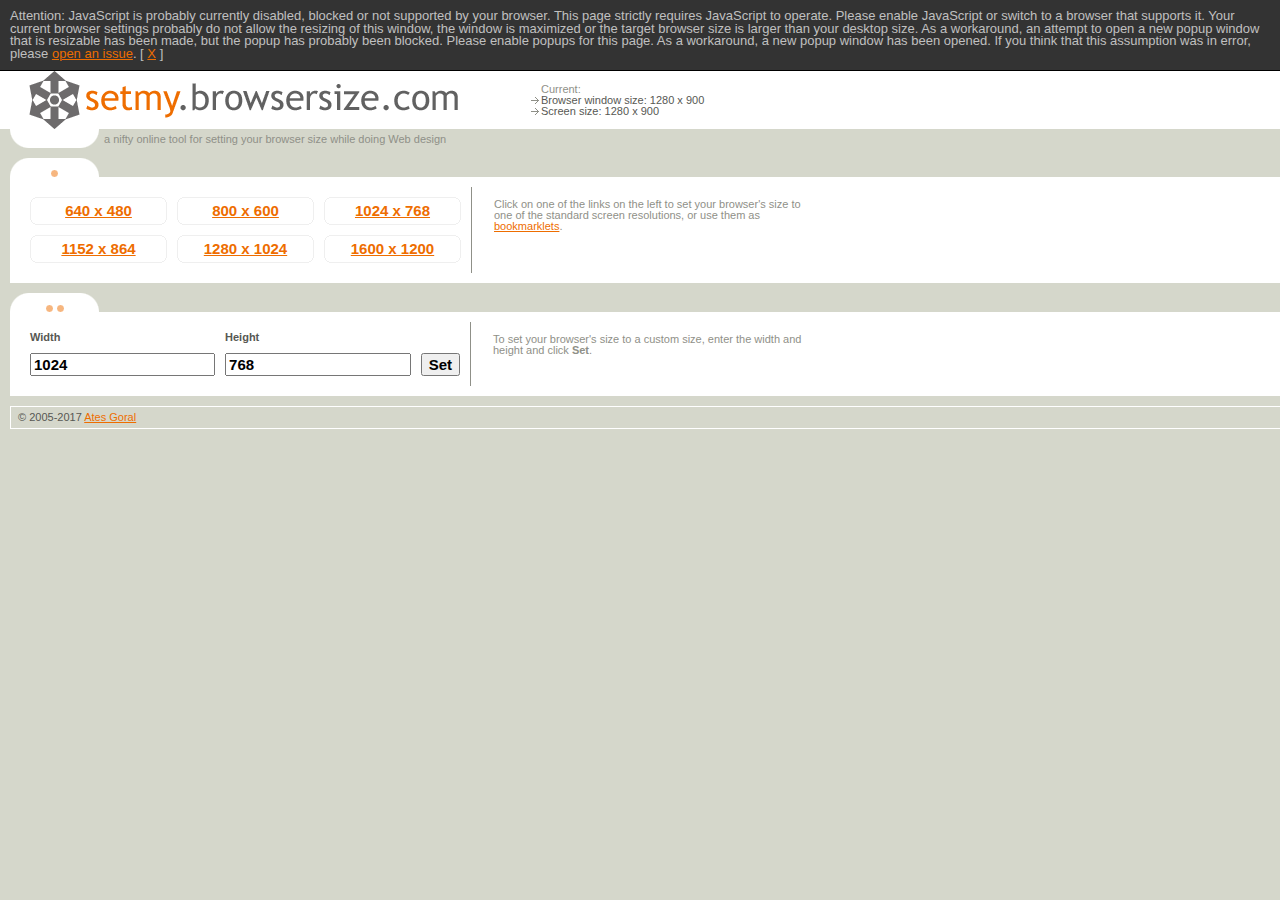
<file: index.html>
<html lang="en">
<head>
<title>browsersize.com</title>
<meta charset="UTF-8">
<meta name="keywords" content="browser size screen resolution set resize">
<meta name="author" content="Ates Goral">
<meta name="description" content="A nifty online tool for setting your browser size while doing Web design.">
<link rel="stylesheet" href="main.css?200812271631">
<script>
function $(id) { return document.getElementById(id); }

function init() {
    var resizeWindow = function (w, h) {
        var n = window, d = document, s = n.screen;

        function r(o) {
            n.resizeTo(Number(w) + o, h);

            return n.innerWidth || d.body.clientWidth;
        }

        function c(t, u) {
            return t > u ? (t - u) >> 1 : 0;
        }

        if (r(1) == r(0)) {
            if (typeof p == "undefined" || p.closed) {
                $("info").className = "no_popup";

                p = n.open(n.location.href, "resize_popup",
                    "menubar,toolbar,location,directories,status,resizable,titlebar,"
                        .split(",").join("=yes,")
                    + ",width=" + w + ",height=" + h
                    + ",left=" + c(s.width, w) + ",top=" + c(s.height, h));
            } else {
                p.focus();
            }

            p.resizeTo(w, h);
            n = p;
        }

        if (w > s.width || h > s.height) {
            n.moveTo(0, 0);
        }
    };

    if (window.name == "resize_popup" && window.opener) {
        window.opener.$("info").className = "no_resize";
    }

    var anchors = $("sizes").getElementsByTagName("a");

    for (var i = 0; i < anchors.length; i++) {
        var anchor = anchors[i];

        anchor.href =
            "javascript:(" + resizeWindow.toString().replace(/\s/g, "")
                .replace(/(function(?!\()|return|typeof|var)/g, "$1 ")
            + ")(" + anchor.innerHTML.replace(/ x/, ",") + ");";
    }

    $("set_custom").onclick = function () {
        resizeWindow($("width").value, $("height").value);
    };

    var tokens = /\?(\d+)x(\d+)(!?)$/.exec(window.location.search);

    if (tokens) {
        resizeWindow(tokens[1], tokens[2]);

        if (tokens[3] == "!") {
            window.history.back();
        }
    }

    function updateSizes() {
        var uniwin = {
            width: window.innerWidth || document.documentElement.clientWidth
                || document.body.offsetWidth,
            height: window.innerHeight || document.documentElement.clientHeight
                || document.body.offsetHeight
        };

        $("info_sw").innerHTML = screen.width;
        $("info_sh").innerHTML = screen.height;
        $("info_ww").innerHTML = uniwin.width;
        $("info_wh").innerHTML = uniwin.height;
    }

    updateSizes();

    window.addEventListener('resize', updateSizes);
}

function dismissInfo() {
    $("info").className = "hidden";
}
</script>
</head>

<body class="setmy">

<table cellspacing="0" cellpadding="0" border="0" width="100%">
<tr id="info" class="no_js">
    <td colspan="3">
        <span id="info_label">Attention: </span>
        <span class="info_text" id="info_text_no_js">
            JavaScript is probably currently disabled, blocked or not supported
            by your browser. This page strictly requires JavaScript to operate.
            Please enable JavaScript or switch to a browser that supports it.
        </span>
        <span class="info_text" id="info_text_resize_common">
            Your current browser settings probably do not allow the resizing of
            this window, the window is maximized or the target browser size is
            larger than your desktop size.
        </span>
        <span class="info_text" id="info_text_no_popup">
            As a workaround, an attempt to open a new popup window that is
            resizable has been made, but the popup has probably been blocked.
            Please enable popups for this page.
        </span>
        <span class="info_text" id="info_text_no_resize">
            As a workaround, a new popup window has been opened.
        </span>
        If you think that this assumption was in error, please
        <a href="https://github.com/atesgoral/browsersize.com/issues">open an issue</a>.
        <span id="info_dismiss">[ <a href="javascript:dismissInfo()">X</a> ]</span>
    </td>
</tr>
<script type="text/javascript">dismissInfo()</script>
<tr class="white">
    <td width="10"><img src="i/s.gif" width="10" alt=""></td>
    <td width="521">
        <table cellspacing="0" cellpadding="0" border="0" width="521">
            <tr><td width="521" id="sector_8"><a href="/" class="sub"><img src="i/setmy_logo_a.gif" width="89" height="58" alt="" border="0"><img src="i/setmy_logo_b.gif" width="81" height="58" alt="setmy" border="0"><img src="i/setmy_logo_c.gif" width="1" height="58" alt="" border="0"><img src="i/domain.gif" width="291" height="58" alt=".browsersize.com" border="0"><img src="i/w.gif" width="59" height="58" border="0" alt=""></a></td></tr>
        </table>
    </td>
    <td class="v_middle">
        <table border="0" cellpadding="0" cellspacing="0">
            <tr>
                <td width="10"></td>
                <td class="lighter">Current:</td>
            </tr>
            <tr>
                <td class="v_middle"><img src="i/arrow_r.gif" width="8" height="7" alt=""></td>
                <td>Browser window size: <span id="info_ww">?</span> x <span id="info_wh">?</span></td>
            </tr>
            <tr>
                <td class="v_middle"><img src="i/arrow_r.gif" width="8" height="7" alt=""></td>
                <td>Screen size: <span id="info_sw">?</span> x <span id="info_sh">?</span></td>
            </tr>
        </table>
    </td>
</tr>
<tr>
    <td rowspan="7"></td>
    <td colspan="2">
        <table cellspacing="0" cellpadding="0" border="0" width="521">
            <tr>
                <td width="89" height="19" id="sector_16"><img src="i/round_b.gif" width="89" height="19" alt=""></td>
                <td width="432" class="desc">a nifty online tool for setting your browser size while doing Web design</td>
            </tr>
            <tr><td height="10" colspan="2"></td></tr>
            <tr>
                <td height="19" id="sector_16" class="tab"><img src="i/tabdot_setmy.gif" width="11" height="19" alt=""></td>
                <td></td>
            </tr>
        </table>
    </td>
</tr>
<tr>
    <td colspan="2" class="white pad10">
        <table cellpadding="0" cellspacing="0" border="0" width="800">
            <tr>
                <td>
                    <table class="buttons" cellpadding="0" cellspacing="10" border="0" width="450" id="sizes">
                        <tr>
                            <td><a href="#">640 x 480</a></td>
                            <td><a href="#">800 x 600</a></td>
                            <td><a href="#">1024 x 768</a></td>
                        </tr>
                        <tr>
                            <td><a href="#">1152 x 864</a></td>
                            <td><a href="#">1280 x 1024</a></td>
                            <td><a href="#">1600 x 1200</a></td>
                        </tr>
                    </table>
                </td>
                <td class="doc">
                Click on one of the links on the left to set your browser's size to one of the standard screen resolutions, or use them as <a href="http://en.wikipedia.org/wiki/Bookmarklet">bookmarklets</a>.
                </td>
            </tr>
        </table>
    </td>
</tr>
<!--tr>
    <td colspan="2">
        <table cellspacing="0" cellpadding="0" border="0" width="521">
            <tr><td height="10" colspan="2"></td></tr>
            <tr>
                <td width="89" height="19" id="sector_16" class="tab"><img src="i/tabdot_setmy.gif" width="11" height="19" alt=""><img src="i/tabdot_setmy.gif" width="11" height="19" alt=""></td>
                <td width="432"></td>
            </tr>
        </table>
    </td>
</tr>
<tr>
    <td colspan="2" class="white pad10">
        <table cellpadding="0" cellspacing="0" border="0" width="800">
            <tr>
                <td>
                    <table cellpadding="10" cellspacing="0" border="0" width="450" class="grid">
                        <tr id="link">
                            <td><a href="https://browsersize.com/640x480">640 x 480</a></td>
                            <td><a href="https://browsersize.com/800x600">800 x 600</a></td>
                            <td class="grid_right"><a href="https://browsersize.com/1024x768">1024 x 768</a></td>
                        </tr>
                        <tr id="link" class="grid_bottom">
                            <td><a href="https://browsersize.com/1152x864">1152 x 864</a></td>
                            <td><a href="https://browsersize.com/1280x1024">1280 x 1024</a></td>
                            <td class="grid_right"><a href="https://browsersize.com/1600x1200">1600 x 1200</a></td>
                        </tr>
                    </table>
                    <div class="pad">
                        <br><br>
                        URL syntax:<br>
                        https://browsersize.com/&lt;width&gt;x&lt;height&gt;[!]<br><br>
                        Examples:<br>
                        <a href="https://browsersize.com/900x500">https://browsersize.com/900x500</a><br>
                        <a href="https://browsersize.com/750x550!">https://browsersize.com/750x550!</a><br>
                    </div>
                </td>
                <td class="doc">
                    Click on one of the links on the left to set your browser's size by going to a URL.
                    <p>You can create your own links that specify arbitrary dimensions. Start with "https://browsersize.com/", append the width, an "x" as the delimiter and finally the height.
                    A "!" at the end makes the browser go back to the page that you were previously on.</p>
                </td>
            </tr>
        </table>
    </td>
</tr-->
<tr>
    <td colspan="2">
        <table cellspacing="0" cellpadding="0" border="0" width="521">
            <tr><td height="10" colspan="2"></td></tr>
            <tr>
                <td width="89" height="19" id="sector_16" class="tab"><img src="i/tabdot_setmy.gif" width="11" height="19" alt=""><img src="i/tabdot_setmy.gif" width="11" height="19" alt=""></td>
                <td width="432"></td>
            </tr>
        </table>
    </td>
</tr>
<tr>
    <td colspan="2" class="white pad10">
        <table cellpadding="0" cellspacing="0" border="0" width="800">
            <tr>
                <td>
                    <table cellpadding="0" cellspacing="10" border="0" width="450">
                        <tr class="button">
                            <td><label for="width">Width</label></td>
                            <td><label for="height">Height</label></td>
                            <td></td>
                        </tr>
                        <tr class="button">
                            <td><input type="text" id="width" value="1024"/></td>
                            <td><input type="text" id="height" value="768"/></td>
                            <td><input id="set_custom" type="button" value="Set"/></td>
                        </tr>
                    </table>
                </td>
                <td class="doc">
                    To set your browser's size to a custom size, enter the width and height and click <strong>Set</strong>.
                </td>
            </tr>
        </table>
    </td>
</tr>
<tr>
    <td colspan="2"><div class="copyright_sub">&copy; 2005-2017 <a href="http://magnetiq.com/">Ates Goral</a></div></td>
</tr>
</table>

</body>

<script type="text/javascript">init();</script>
<script type="text/javascript">
var gaJsHost = (("https:" == document.location.protocol) ? "https://ssl." : "http://www.");
document.write(unescape("%3Cscript src='" + gaJsHost + "google-analytics.com/ga.js' type='text/javascript'%3E%3C/script%3E"));
</script>
<script type="text/javascript">
var pageTracker = _gat._getTracker("UA-912088-3");
pageTracker._setDomainName(".browsersize.com");
pageTracker._trackPageview();
</script>
</body>
</html>
</file>
<file: main.css>
body {
    background-color: #D5D7CB;
    margin: 0px;
    padding: 0px;
    margin-bottom: 10px;
}
body, td, input {
    font-family: "Trebuchet MS", Helvetica, sans-serif;
}
td {
    font-size: 11px;
    color: #575853;
    line-height: 97%;
    vertical-align: top;
}
a {
    color: #0082EF;
}
a:hover {
    color: #005FAD;
}
input {
    font-size: 15px;
    font-weight: bold;
}
.title {
    font-weight: bold;
    font-size: 12px;
    margin-top: 22px;
}
.tagline {
    margin-top: 3px;
    color: #8F9088;
}
tr.altrow {
    background-color: #E1E3DA;
}
td.stats_r {
    padding-left: 13px;
}
td.stats_w {
    text-align: right;
    padding-right: 2px;
}
td.stats_h {
    padding-left: 2px;
}
td.stats_p {
    text-align: right;
    padding-right: 13px;
}
td.border_t {
    border-top: 1px solid white;
}
td.stats_title {
    padding-left: 13px;
    padding-bottom: 3px;
    vertical-align: bottom;
    color: #575853;
    border-bottom: 1px solid white;
    background-color: #D5D7CB;
}
.asterisk {
    color: #EF195B;
    font-weight: bold;
    font-size: 12px;
}
.footnote {
    text-align: right;
    line-height: 120%;
    background-color: #D5D7CB;
    color: #8F9088;
}
.pad {
    padding: 13px;
}
.pad10 {
    padding: 10px;
}
.v_guides {
    background-image: url(i/v_guides.gif);
    background-repeat: repeat-y;
}
.white {
    background-color: white;
}
.copyright_sub {
    padding-top: 5px;
    padding-bottom: 5px;
    margin-top: 10px;
    border-top: 1px solid white;
    border-left: 1px solid white;
    padding-left: 7px;
    border-bottom: 1px solid white;
}
.stats {
    vertical-align: middle;
    background-color: #D5D7CB;
}
.desc {
    vertical-align: middle;
    padding-left: 5px;
    color: #8F9088;
}
.title a {
    text-decoration: none;
    color: black;
}
.title a:hover {
    background-color: #BABBB0;
}
.border_l {
    border-left: 1px solid white;
}
.ie_warn {
    background-color: #FFFFE1;
    background-image: url(i/ie_bg.gif);
    background-repeat: repeat-x;
    background-position: bottom;
    border-top: 2px solid white;
}
.ie_text {
    vertical-align: 50%;
    color: black;
    font-family: Tahoma, Helvetica, sans-serif;
    line-height: 120%;
    padding-top: 4px;
    padding-bottom: 6px;
}
tr.button input {
    width: 100%;
    
}
label {
    font-weight: bold;
}
tr#link td {
    text-align: center;
    font-size: 15px;
    font-weight: bold;
}
.doc {
    border-left: 1px solid #8F9088;
    padding-left: 22px;
    padding-top: 12px;
    padding-bottom: 12px;
    color: #8F9088
}
.tab {
    background-image: url(i/round_t.gif);
    text-align: center;
}
table.grid td {
    border-right: 1px solid #8F9088;
    border-bottom: 1px solid #8F9088;
}
table.grid tr.grid_bottom td {
    border-bottom: none;
}
table.grid td.grid_right {
    border-right: none;
}
.v_middle {
    vertical-align: middle;
}
body.setmy a {
    color: #EE6D00;
}
body.setmy a:hover {
    color: #AB4E00;
}
body.whatsmy a {
    color: #86A200;
}
body.whatsmy a:hover {
    color: #627500;
}
 
a.sub {
    display: block;
}
a.sub:hover {
    background-color: #EFEFEF;
}
.mid {
    background-image: url(i/midbg1.gif);
}
.lighter {
    color: #8F9088
}
a.plugin {
    display: block;
    background-color: #EFEFEF;
}
a.plugin:hover {
    background-color: #CECECE;
}

.buttons a {
	display: block;
	width: 137px;
	height: 28px;
    background: #EFEFEF url(i/button_bg.gif) no-repeat;
	text-align: center;
	font-size: 15px;
	font-weight: bold;
	line-height: 28px;
	/*text-decoration: none;*/
}

.buttons a:hover {
    background-color: #CECECE;
}

.label {
    text-align: right;
    font-weight: bold;
}

.text_under {
    text-align: center;
}

.plugin_overlay {
    position: relative;
    left: 39px;
    top: 53px;
    z-index: 1;
}

.v_bottom {
    vertical-align: bottom;
}

td.mini {
    background-image: url(i/mini/client.gif);
    text-align: center;
    vertical-align: top;
}

td.mini input {
    font-size: 1px;
    font-family: sans-serif;
    padding: 0px;
    margin-top: 13px;
    width: 32px;
}

.round_t {
    background-image: url(i/round_tm.gif);
}

.round_l {
    background-image: url(i/round_l.gif);
}

.round_r {
    background-image: url(i/round_r.gif);
}

.round_b {
    background-image: url(i/round_bm.gif);
}

.desktop {
    background-color: #C2D07F;
    background-image: url(i/mini/taskbar.gif);
    background-repeat: repeat-x;
    background-position: bottom;
    border: 1px solid #8F9088;
    vertical-align: top;
    padding: 5px;
}

table.mini td {
    font-size: 11px;
    font-family: "Trebuchet MS", Helvetica, sans-serif;
    color: #8F9088;
    text-align: center;
}

a.mini_close {
    background-color: #E69A9A;
    display: block;
}

a.mini_close:hover {
    background-color: #DE6262;
}

td.mini_buttons a {
    background-color: #8F9088;
    display: block;
}

td.mini_buttons a:hover {
    background-color: #404040;
}

form {
    margin: 0px;
    padding: 0px;
}

.mini_toppad {
    padding-top: 2px;
}

.mini_leftpad {
    padding-left: 2px;
}
#info td {
	background: #333;
	color: #c0c0c0;
    padding: 10px;
    font-size: 13px;
    border-bottom: 1px solid #000;
}
.setmy #info .warning {
	color: #EE6D00;
}
.whatsmy #info .warning {
	color: #86A200;
}
</file>
